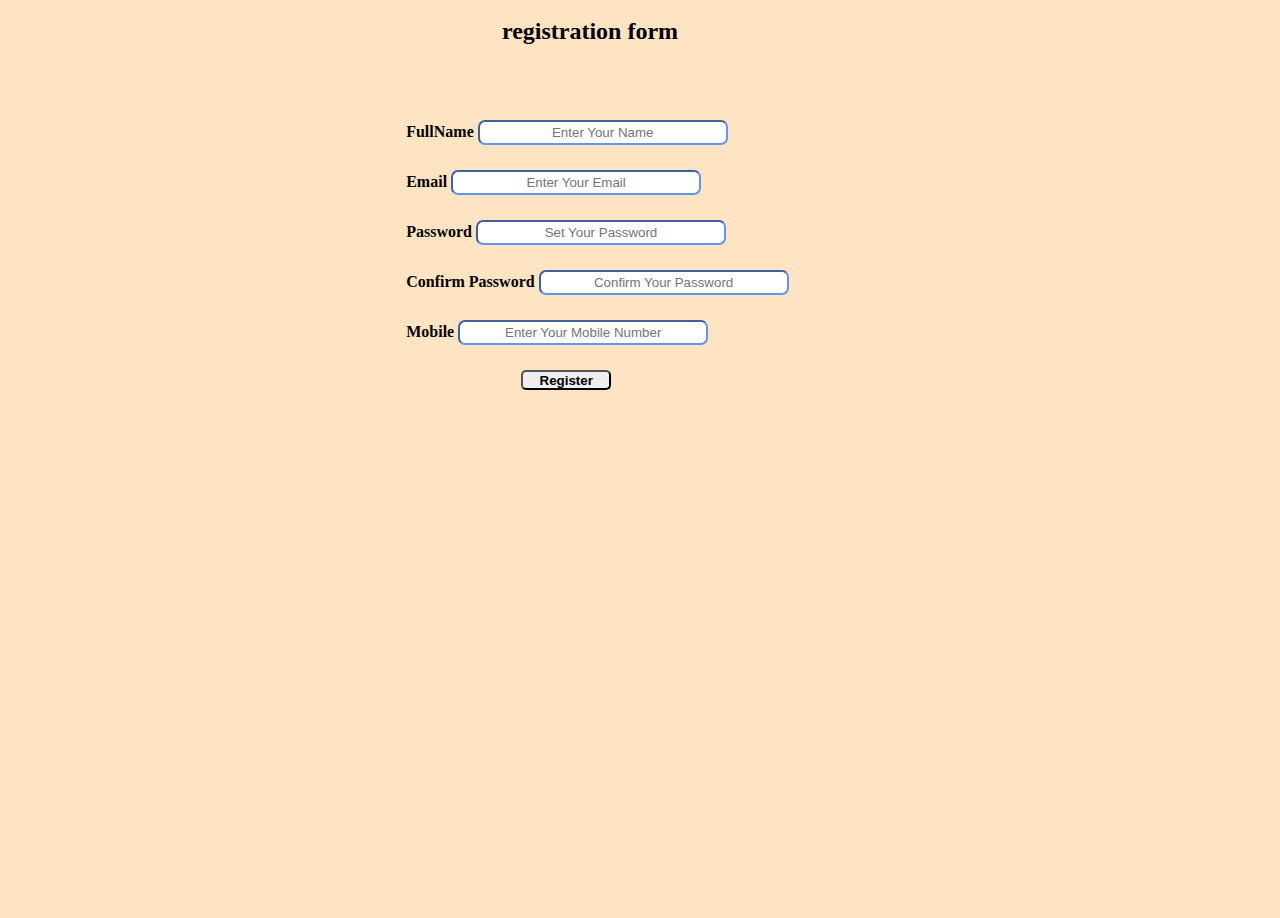
<file: frontend/index.html>
<!DOCTYPE html>
<html lang="en">
<head>
    <meta charset="UTF-8">
    <meta name="viewport" content="width=device-width, initial-scale=1.0">
    <title>Regestration Form With Validation </title>
    <link rel="stylesheet" href="regester.css">
</head>
<body>
    <h2> registration form</h2>
    <div class="container">
        
        <form id="registration-form">
            <div class="form-group">
                <label>FullName</label>
                <input type="text" id="name" placeholder="Enter Your Name" required>
                <small> ErrorMessage</small>
            </div>
            <div class="form-group">
                <label> Email</label>
                <input type="text" id="email"  placeholder="Enter Your Email" required>
                <small> ErrorMessage</small>
            </div>
            <div class="form-group">
                <label> Password</label>
                <input type="text" id="password" placeholder="Set Your Password" required>
                <small> ErrorMessage</small>
    

            </div>
            <div class="form-group">
                <label> Confirm Password</label>
                <input type="text" id="confirmpassword" placeholder="Confirm Your Password" required>
                <small> ErrorMessage</small>
            </div>

            <div class="form-group">
                <label> Mobile</label>
                <input type="text" id="mobile" placeholder="Enter Your Mobile Number" required>
                <small> ErrorMessage</small>
            </div>

            <button id="btn"> Register</button>

        </form>

    </div>
    


</body>

<script src="regester.js"></script>
</html>
</file>
<file: frontend/regester.css>
body,html{
   height:100%;
   width:100%;
   background-color: bisque;
   background-image: url(https://images.unsplash.com/photo-1615063520815-3c8fe616253e?w=600&auto=format&fit=crop&q=60&ixlib=rb-4.1.0&ixid=M3wxMjA3fDB8MHx0b3BpYy1mZWVkfDMyMXw2c01WalRMU2tlUXx8ZW58MHx8fHx8);
   background-repeat: no-repeat;
   background-size: cover;
   background-blend-mode: darken;

}

*{
    padding:0px;
    margin:0px;
    box-sizing: border-box;
}

.container{
    display: flex;
    justify-content: center;
    margin-top: 50px;

}
.form-group{
    margin: 25px;
    font-weight:bold
}


.form-group.error input {
  border-color: red;
}
.form-group.success input {
  border-color: green;
}
.form-group.error small {
  visibility: visible;
}

#btn{
    height:20px;
    width:90px;
    border-radius: 5px;
    position: relative;
    left: 140px;
    font-weight: bold;
}
h2{
    text-align: center;
    margin-top: 18px;
    position: relative;
    right: 50px;
   
}
small{
    color: brown;
    visibility: hidden;
}

input{
    height:25px;
    width:250px;
    border-radius: 7px;
    text-align: center;
    border-color: cornflowerblue;
 
}
#btn:hover{
    background-color: burlywood;

}
</file>
